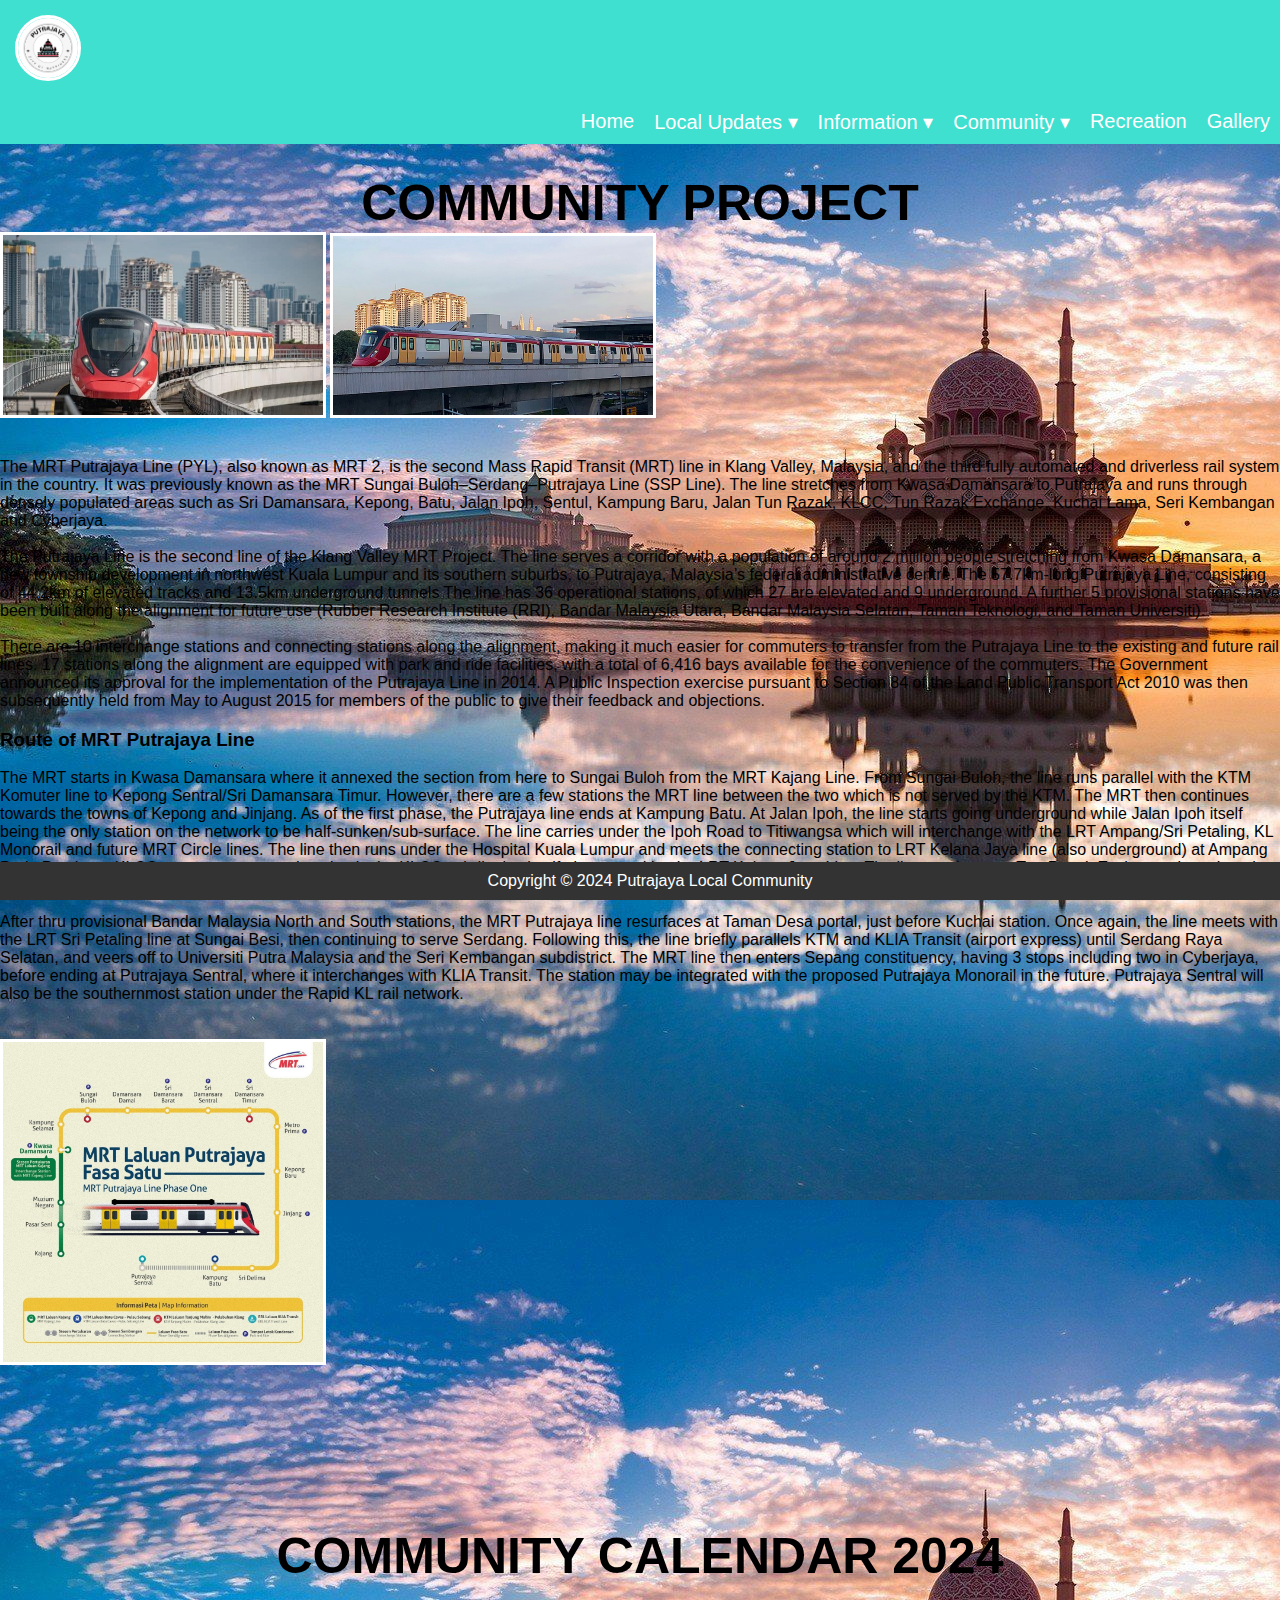
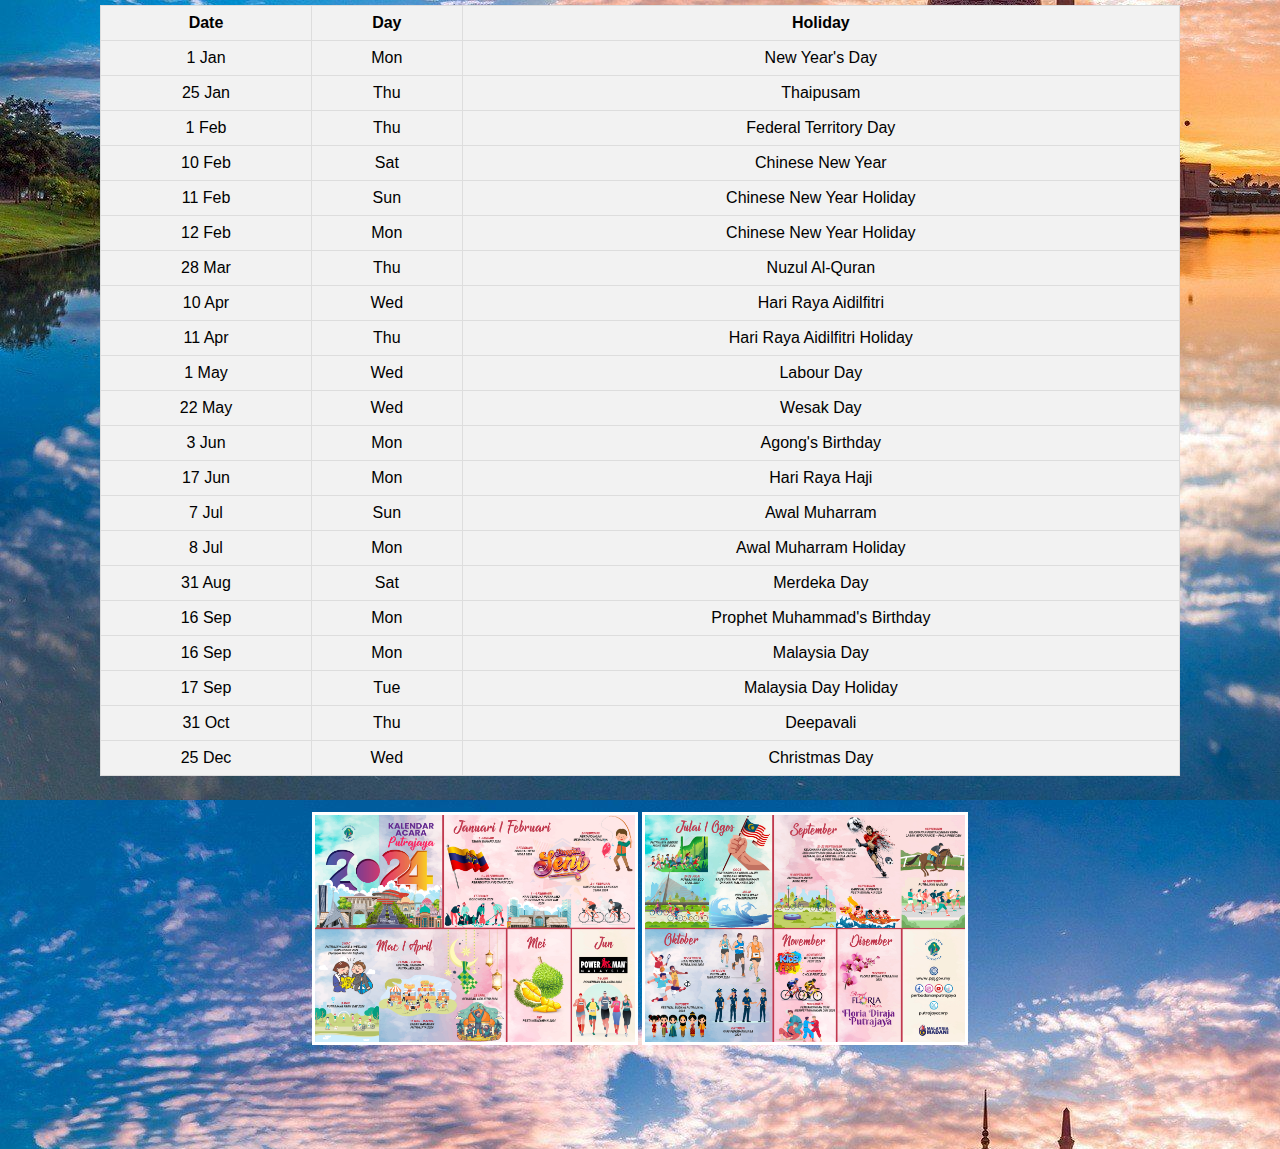
<file: community.html>
<!DOCTYPE html>
<html lang="en">

<head>
    <meta charset="UTF-8">
    <meta name="viewport" content="width=device-width, initial-scale=1.0">
    <title>Putrajaya</title>
    <link rel="stylesheet" href="style.css">
    <link rel="icon" href=
    "image/Putrajaya logo.png"
              type="image/x-icon">     
</head>
<style>
body{
    background-image: url(image/Putrajaya_wallpaper.jpg);
}
</style>
<body class="community-body">

    <header class="header">
        <img src="image\Putrajaya logo.jpg" alt="Logo" class="logo">

        <nav class="navbar">
            
            <a href="index.html" class="active">Home</a>
            <div class="dropdown">
                <a href="local.html" class="dropbtn">Local Updates ▾ </a>
                <div class="dropdown-content">
                    <a href="local.html#part3">History</a>
                    <a href="local.html#part4">News</a>
                    </div>
                    </div>
            <div class="dropdown">
                <a href="information.html#part1" class="dropbtn">Information ▾</a>
                <div class="dropdown-content">
                    <a href="information.html#part1">Schools</a>
                    <a href="information.html#part2">Local Government Information</a>
                </div>
            </div>
            <div class="dropdown">
                <a href="community.html#part5" class="dropbtn">Community ▾</a>
                <div class="dropdown-content">
                    <a href="community.html#part5">Community Project</a>
                    <a href="community.html#part6">Community Calendar</a>
                    
                </div>
            </div>
            <a href="recreation.html">Recreation</a>
            <a href="gallery.html">Gallery</a>
        </nav>
    </header>



     <section id="part5">
        <h1><br><br><br>COMMUNITY PROJECT</h1>
        <div class="image">
            <img src="image/Putrajaya_Line_Train_Set_.jpg" alt="#">
            <img src="image/The_MRT_Putrajaya_Line_Train_.jpg" alt="#">
            <p><br></br></p>
            
        </div>
        <p>The MRT Putrajaya Line (PYL), also known as MRT 2, is the second Mass Rapid Transit (MRT) line in Klang Valley, Malaysia, and the third fully automated and driverless rail system in the country. It was previously known as the MRT Sungai Buloh–Serdang–Putrajaya Line (SSP Line). The line stretches from Kwasa Damansara to Putrajaya and runs through densely populated areas such as Sri Damansara, Kepong, Batu, Jalan Ipoh, Sentul, Kampung Baru, Jalan Tun Razak, KLCC, Tun Razak Exchange, Kuchai Lama, Seri Kembangan and Cyberjaya.</p>

           <p><br>The Putrajaya Line is the second line of the Klang Valley MRT Project.

            The line serves a corridor with a population of around 2 million people stretching from Kwasa Damansara, a new township development in northwest Kuala Lumpur and its southern suburbs, to Putrajaya, Malaysia’s federal administrative centre.
            
            The 57.7km-long Putrajaya Line, consisting of 44.2km of elevated tracks and 13.5km underground tunnels The line has 36 operational stations, of which 27 are elevated and 9 underground. A further 5 provisional stations have been built along the alignment for future use (Rubber Research Institute (RRI), Bandar Malaysia Utara, Bandar Malaysia Selatan, Taman Teknologi, and Taman Universiti).</br></p>
           
        
           <p><br>There are 10 interchange stations and connecting stations along the alignment, making it much easier for commuters to transfer from the Putrajaya Line to the existing and future rail lines. 17 stations along the alignment are equipped with park and ride facilities, with a total of 6,416 bays available for the convenience of the commuters.

            The Government announced its approval for the implementation of the Putrajaya Line in 2014. A Public Inspection exercise pursuant to Section 84 of the Land Public Transport Act 2010 was then subsequently held from May to August 2015 for members of the public to give their feedback and objections.</br></p>

           <h3><b>Route of MRT Putrajaya Line</b></h3>
           <p>The MRT starts in Kwasa Damansara where it annexed the section from here to Sungai Buloh from the MRT Kajang Line. From Sungai Buloh, the line runs parallel with the KTM Komuter line to Kepong Sentral/Sri Damansara Timur. However, there are a few stations the MRT line between the two which is not served by the KTM.

            The MRT then continues towards the towns of Kepong and Jinjang. As of the first phase, the Putrajaya line ends at Kampung Batu. At Jalan Ipoh, the line starts going underground while Jalan Ipoh itself being the only station on the network to be half-sunken/sub-surface. The line carries under the Ipoh Road to Titiwangsa which will interchange with the LRT Ampang/Sri Petaling, KL Monorail and future MRT Circle lines. The line then runs under the Hospital Kuala Lumpur and meets the connecting station to LRT Kelana Jaya line (also underground) at Ampang Park. Persiaran KLCC serves as a second station in the KLCC subdistrict, itself also served by the LRT Kelana Jaya Line. The line continues to Tun Razak Exchange, interchanging with the Kajang line. The Putrajaya Line reunites with the Ampang/Sri Petaling line at Chan Sow Lin.<br>
            
            <p><br>After thru provisional Bandar Malaysia North and South stations, the MRT Putrajaya line resurfaces at Taman Desa portal, just before Kuchai station. Once again, the line meets with the LRT Sri Petaling line at Sungai Besi, then continuing to serve Serdang. Following this, the line briefly parallels KTM and KLIA Transit (airport express) until Serdang Raya Selatan, and veers off to Universiti Putra Malaysia and the Seri Kembangan subdistrict. The MRT line then enters Sepang constituency, having 3 stops including two in Cyberjaya, before ending at Putrajaya Sentral, where it interchanges with KLIA Transit. The station may be integrated with the proposed Putrajaya Monorail in the future. Putrajaya Sentral will also be the southernmost station under the Rapid KL rail network.</br></p>
           
            <p><br></br></p>
            <div class="image">
                <img src="image/FVVKoAsUEAACX7z laluan mrt.jpg" alt="#">
            </div>
        </div>
    </section>

    <section id="part6">
        <h1><br>COMMUNITY CALENDAR 2024</h1>
       
            <div id="table-container">
                
            <table>
                <tbody>
                       
                    <tr>
                        <th>Date</th>
                        <th>Day</th>
                        <th>Holiday</th>

                    </tr>
                    <tr>
                        <td>1 Jan</td>
                        <td>Mon</td>
                        <td>New Year's Day</td>
                    </tr>
                    <tr>
                        <td>25 Jan</td>
                        <td>Thu</td>
                        <td>Thaipusam</td>
                    </tr>
                    <tr>
                        <td>1 Feb</td>
                        <td>Thu</td>
                        <td>Federal Territory Day</td>
                    </tr>
                    <tr>
                        <td>10 Feb</td>
                        <td>Sat</td>
                        <td>Chinese New Year</td>
                    </tr>
                    <tr>
                        <td>11 Feb</td>
                        <td>Sun</td>
                        <td>Chinese New Year Holiday</td>
                    </tr>
                    <tr>
                        <td>12 Feb</td>
                        <td>Mon</td>
                        <td>Chinese New Year Holiday</td>
                    </tr>
                    <tr>
                        <td>28 Mar</td>
                        <td>Thu</td>
                        <td>Nuzul Al-Quran</td>
                    </tr>
                    <tr>
                        <td>10 Apr</td>
                        <td>Wed</td>
                        <td>Hari Raya Aidilfitri</td>
                    </tr>
                    <tr>
                        <td>11 Apr</td>
                        <td>Thu</td>
                        <td>Hari Raya Aidilfitri Holiday</td>
                    </tr>
                    <tr>
                        <td>1 May</td>
                        <td>Wed</td>
                        <td>Labour Day</td>
                    </tr>
                    <tr>
                        <td>22 May</td>
                        <td>Wed</td>
                        <td>Wesak Day</td>
                    </tr>
                    <tr>
                        <td>3 Jun</td>
                        <td>Mon</td>
                        <td>Agong's Birthday</td>
                    </tr>
                    <tr>
                        <td>17 Jun</td>
                        <td>Mon</td>
                        <td>Hari Raya Haji</td>
                    </tr>
                    <tr>
                        <td>7 Jul</td>
                        <td>Sun</td>
                        <td>Awal Muharram</td>
                    </tr>
                    <tr>
                        <td>8 Jul</td>
                        <td>Mon</td>
                        <td>Awal Muharram Holiday</td>
                    </tr>
                    <tr>
                        <td>31 Aug</td>
                        <td>Sat</td>
                        <td>Merdeka Day</td>
                    </tr>
                    <tr>
                        <td>16 Sep</td>
                        <td>Mon</td>
                        <td>Prophet Muhammad's Birthday</td>
                    </tr>
                    <tr>
                        <td>16 Sep</td>
                        <td>Mon</td>
                        <td>Malaysia Day</td>
                    </tr>
                    <tr>
                        <td>17 Sep</td>
                        <td>Tue</td>
                        <td>Malaysia Day Holiday</td>
                    </tr>
                    <tr>
                        <td>31 Oct</td>
                        <td>Thu</td>
                        <td>Deepavali</td>
                    </tr>
                    <tr>
                        <td>25 Dec</td>
                        <td>Wed</td>
                        <td>Christmas Day</td>
                    </tr>
                </tbody>
            </table>

            <p><br></br></p>
            <div class="image">
                <img src="image\COE-Poscard-copy-01 putra.jpg" alt="#">
                <img src="image\COE-Poscard-copy-02 putra.jpg" alt="#">
            </div>
    </section>

    <footer>
        <p>Copyright &copy; 2024 Putrajaya Local Community</p>
    </footer>

</body>

</html>
</file>
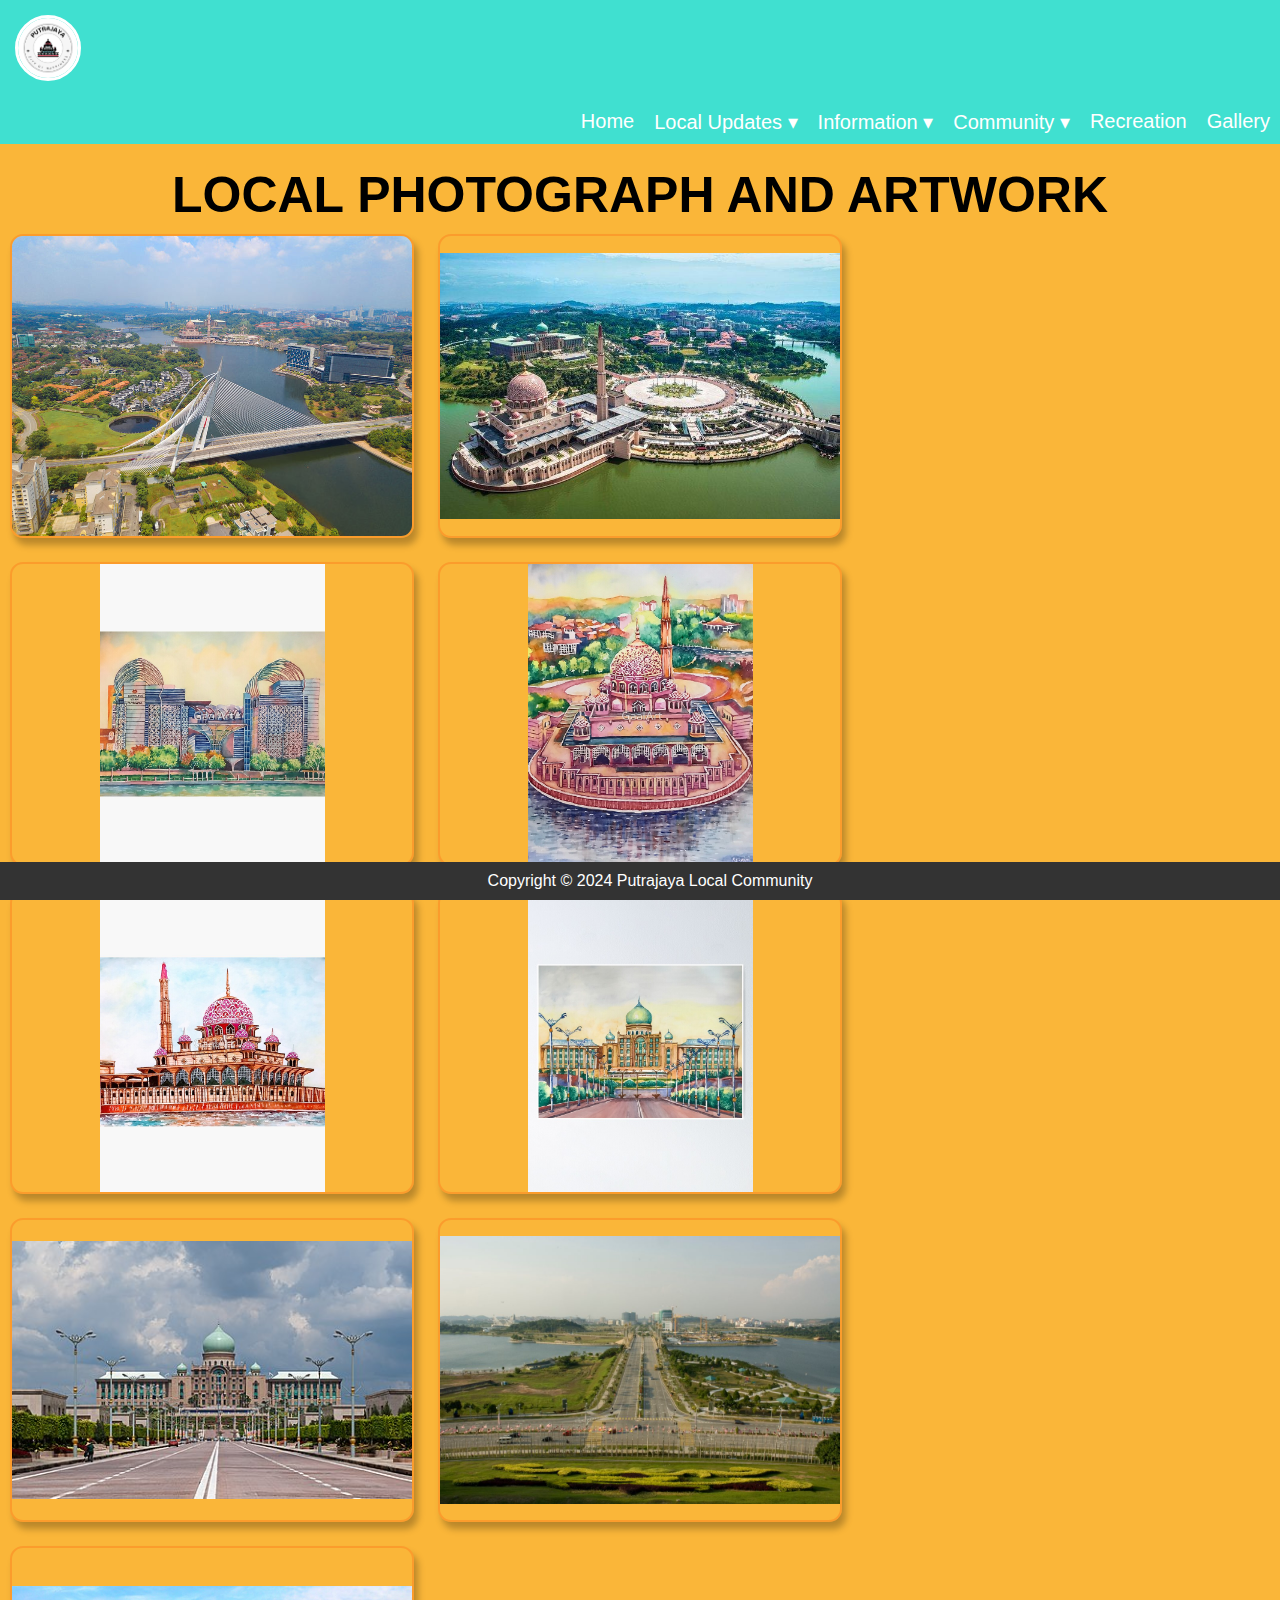
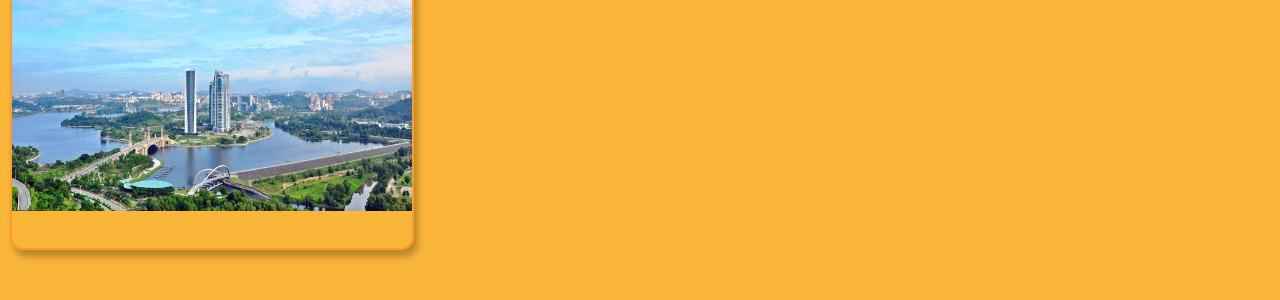
<file: gallery.html>
<!DOCTYPE html>
<html lang="en">

<head>
    <meta charset="UTF-8">
    <meta name="viewport" content="width=device-width, initial-scale=1.0">
    <title>Putrajaya</title>
    <link rel="stylesheet" href="style.css">
    <link rel="icon" href=
    "image/Putrajaya logo.png"
              type="image/x-icon">     
</head>
<style>
    body{
        background-color: rgb(250, 182, 57);
    }
</style>

<body class="gallery-body">
  <header class="header">
        <img src="image\Putrajaya logo.jpg" alt="Logo" class="logo">

        <nav class="navbar">
            
            <a href="index.html" class="active">Home</a>
            <div class="dropdown">
                <a href="local.html" class="dropbtn">Local Updates ▾ </a>
                <div class="dropdown-content">
                    <a href="local.html#part3">History</a>
                    <a href="local.html#part4">News</a>
                    </div>
                    </div>
            <div class="dropdown">
                <a href="information.html#part1" class="dropbtn">Information ▾</a>
                <div class="dropdown-content">
                    <a href="information.html#part1">Schools</a>
                    <a href="information.html#part2">Local Government Information</a>
                </div>
            </div>
            <div class="dropdown">
                <a href="community.html#part5" class="dropbtn">Community ▾</a>
                <div class="dropdown-content">
                    <a href="community.html#part5">Community Project</a>
                    <a href="community.html#part6">Community Calendar</a>
                    
                </div>
            </div>
            <a href="recreation.html">Recreation</a>
            <a href="gallery.html">Gallery</a>
        </nav>
    </header>
</br>
</br>
</br>
</br>
</br>
</br>
    <section id="part7">
        <h1><br>LOCAL PHOTOGRAPH AND ARTWORK</h1>
        <div class="gallery-image">
            <img src="image\118543110_s putra.jpg" alt="#">
            <img src="image\a9 putra.jpg" alt="#">
            <img src="image\artwork putra.jpg" alt="#">
            <img src="image\flat,750x,075,f-pad,750x1000,f8f8f8 putra.jpg" alt="#">
            <img src="image\flat,750x,075,f-pad,750x1000,f8f8f8 putraa.jpg" alt="#">
            <img src="image\fposter,small,wall_texture,product,750x1000 putra.jpg" alt="#">
            <img src="image\Perdana_Putra.jpg" alt="#">
            <img src="image\Putrajaya-3.jpg" alt="#">
            <img src="image\tasik-view putra.jpg" alt="#">
        </div>

    </br>
</br>
    </section>

    <footer>
        <p>Copyright &copy; 2024 Putrajaya Local Community</p>
    </footer>

</body>

</html>
</file>
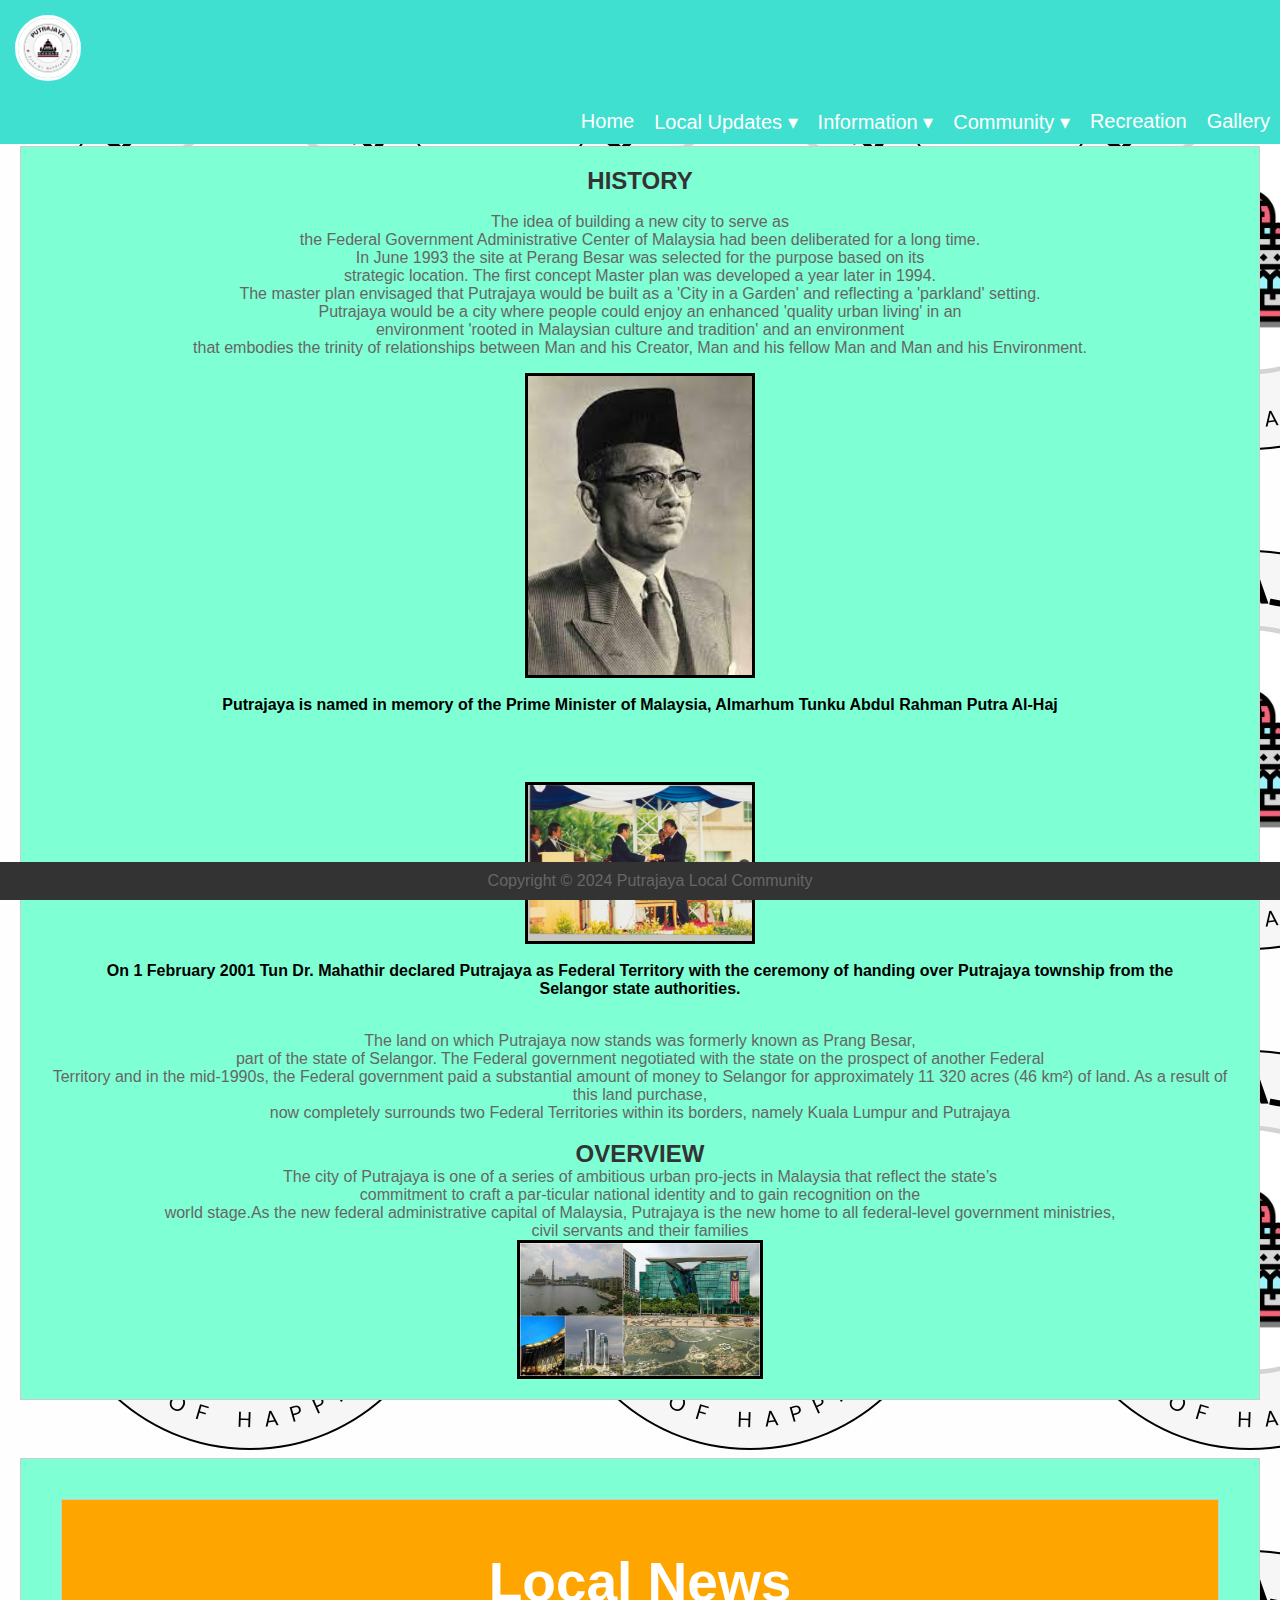
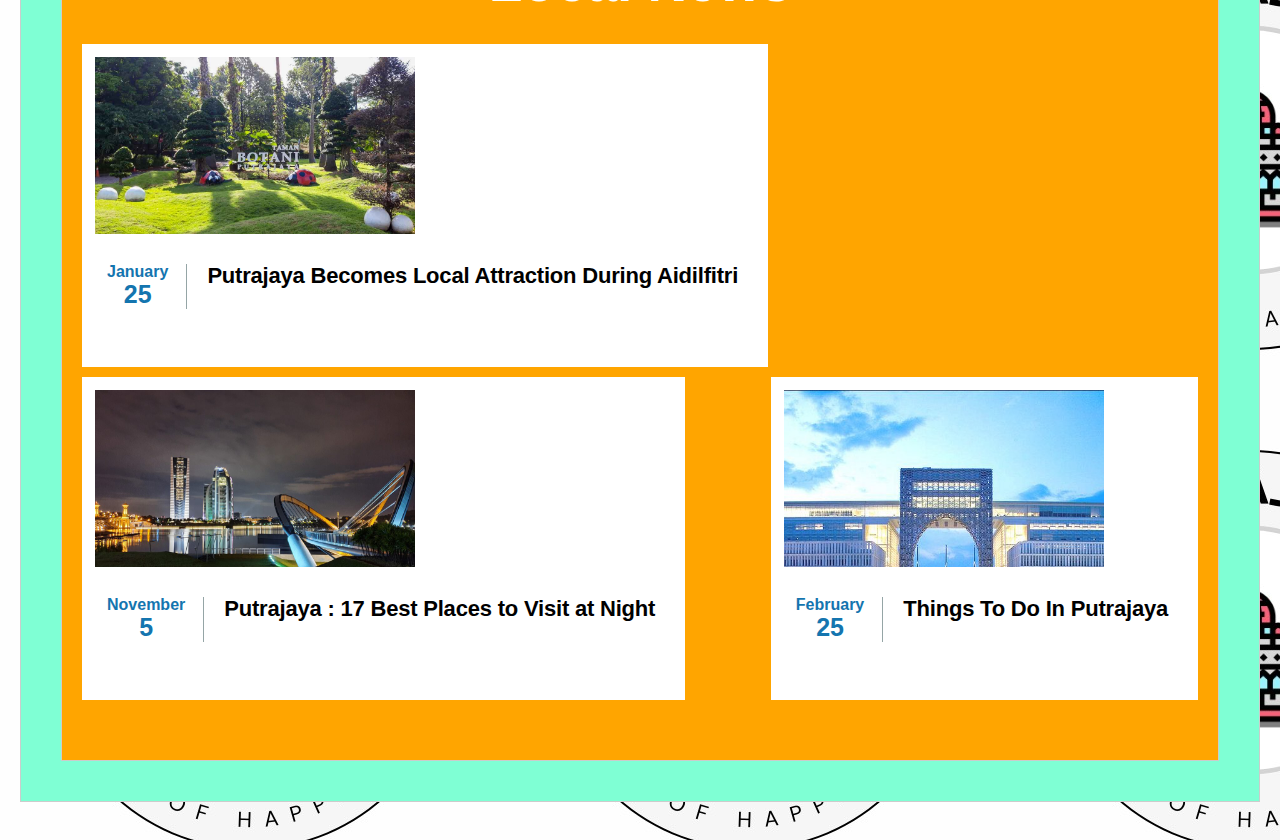
<file: local.html>
<!DOCTYPE html>
<html lang="en">

<head>
    <meta charset="UTF-8">
    <meta name="viewport" content="width=device-width, initial-scale=1.0">
    <title>Putrajaya-Local</title>
    <link rel="stylesheet" href="style.css">   
    <link rel="icon" href=
    "image/Putrajaya logo.png"
              type="image/x-icon"> 
</head>
<style>
      body {
            font-family: Arial, sans-serif;
            margin: 0;
            padding: 0;
        }
        section {
            padding: 20px;
            margin: 20px;
            border: 1px solid #ccc;
            background-color: aquamarine;
        }
        h2 {
            color: #333;
        }
        p {
            color: #666;
            text-align: center;
        }

        body{
        background-image: url(image/logoputra.jpeg);
        
        }

        .tunku{
            display: block;
            margin-left: auto;
            margin-right: auto;
            width: 20%;
            border-color: black;
            text-align: center;
        }

        .ceremony{
            display: block;
            margin-left: auto;
            margin-right: auto;
            width: 20%;
            border-color: black;
            text-align: center;
        }
        .overview{
          display: block;
            margin-left: auto;
            margin-right: auto;
            width: 20%;
            border-color: black;
            text-align: center;
        }
        
        #myBtn {
            display: none;
            position: fixed;
            bottom: 20px;
            right: 30px;
            z-index: 99;
            font-size: 18px;
            border: black;
            outline: black;
            background-color: orange;
            color: white;
            cursor: pointer;
            padding: 15px;
            border-radius: 4px;
        }

        #myBtn:hover {
        background-color: #555;
        }
        
        
       
</style>
<body>

    <header class="header">
        <img src="image/Putrajaya logo.png" alt="Logo" class="logo">

        <nav class="navbar">
            
            <a href="index.html" class="active">Home</a>
            <div class="dropdown">
            <a href="local.html" class="dropbtn">Local Updates ▾ </a>
            <div class="dropdown-content">
                <a href="local.html#part3">History</a>
                <a href="local.html#part4">News</a>
                </div>
                </div>
        
            <div class="dropdown">
                <a href="information.html" class="dropbtn">Information ▾</a>
                <div class="dropdown-content">
                    <a href="information.html#part1">Schools</a>
                    <a href="information.html#part2">Local Government Information</a>
                </div>
            </div>
            <div class="dropdown">
              <a href="community.html" class="dropbtn">Community ▾</a>
              <div class="dropdown-content">
                  <a href="community.html#part5">Community Project</a>
                  <a href="community.html#part6">Community Calendar</a>
              </div>
          </div>
            
            <a href="recreation.html">Recreation</a>
            <a href="gallery.html">Gallery</a>
        </nav>
    </header>
</br>
</br>
</br>
</br>
</br>
</br>
</br>

    <section id="part3" class="history-section">
        <h2 style="text-align: center;">HISTORY</h2>
    </br>
        <p>The idea of building a new city to serve as </p> <p>the Federal Government Administrative Center of Malaysia had 
            been deliberated for a long time. </p><p>In June 1993 the site at Perang Besar was selected for the purpose based on its </p><p>strategic location. 
            The first concept Master plan was developed a year later in 1994.</p>
        <p>The master plan envisaged that Putrajaya would be built as a 'City in a Garden' and reflecting a 'parkland' setting.</p> 
          <p>Putrajaya would be a city where people could enjoy an enhanced 'quality urban living' in an</p><p> environment 'rooted in Malaysian culture and tradition' and an environment</p>
            <p>that embodies the trinity of 
            relationships between Man and his Creator, Man and his fellow Man and Man and his Environment.</p> 
        <figure>
        <img src="image/tunku.jpg" class="tunku">
        </br>
        <figcaption style="text-align: center;"><b>Putrajaya is named in memory of the Prime Minister of Malaysia, Almarhum Tunku Abdul Rahman Putra Al-Haj </b></figcaption>
        </figure>
        </br>
        
        </br>
        
        <figure>
   <img src="image/ceremony.jpg" class="ceremony">
        </br>
   <figcaption style="text-align: center;"><b>On 1 February 2001 Tun Dr. Mahathir declared Putrajaya as Federal Territory with the ceremony of handing over Putrajaya township from the Selangor state authorities.</b>
   </figcaption>
        </figure>
      </br>
        <p>The land on which Putrajaya now stands was formerly known as Prang Besar, </p> 
        <p>part of the state of Selangor. 
          The Federal government negotiated with the state on the prospect of another Federal</p> 
          <p>Territory and in the mid-1990s, the Federal government paid a substantial amount of money to 
          Selangor for approximately 11 320 acres (46 km²) of land. As a result of this land purchase, </p>
          <p> now completely surrounds two Federal Territories within its borders, namely Kuala Lumpur and Putrajaya</p>

          </br>

          <h2 style="text-align: center;">OVERVIEW</h2>
          <p>The city of Putrajaya is one of a series of ambitious urban pro-jects in Malaysia that reﬂect the state’s </p><p>commitment to craft a par-ticular national identity and to gain recognition on the </p>
          <p>world stage.As the new federal administrative capital of Malaysia, 
            Putrajaya is the new home to all federal-level government ministries, </p><p>civil servants and their families</p>
            <img src="image/overview.jpg" class="overview">

    </section>

    </br>
    
      <section id="part4" class="news-section">
        
        <section class="recentNews">
            <div class="container">
              <h2 class="news-title">Local News</h2>
              <div class="row">
                <div class="ct-blog col-sm-6 col-md-4">
                  <div class="inner">
                    <div class="fauxcrop">
                      <a href="https://www.bernama.com/en/general/news.php?id=1844771"><img alt="News Entry" src="image/Taman-Botani.jpg"></a>
                    </div>
                    <div class="ct-blog-content">
                      <div class="ct-blog-date">
                        <span>January</span><strong>25</strong>
                      </div>
                      <h3 class="ct-blog-header">
                        Putrajaya Becomes Local Attraction During Aidilfitri
                      </h3>
                    </div>
                  </div>
                </div>
                <div class="ct-blog col-sm-6 col-md-4">
                  <div class="inner">
                    <div class="fauxcrop">
                      <a href="https://lacamisa.my/places-to-visit-in-putrajaya-at-night/"><img alt="News Entry" src="image/jambatanputra.jpg"></a>
                    </div>
                    <div class="ct-blog-content">
                      <div class="ct-blog-date">
                        <span>November</span><strong>5</strong>
                      </div>
                      <h3 class="ct-blog-header">
                        Putrajaya : 17 Best Places to Visit at Night
                      </h3>
                    </div>
                  </div>
                </div>
                <div class="ct-blog col-sm-6 col-md-4">
                  <div class="inner">
                    <div class="fauxcrop">
                      <a href="https://www.holidify.com/places/putrajaya/sightseeing-and-things-to-do.html"><img alt="News Entry" src="image/building.jpg"></a>
                    </div>
                    <div class="ct-blog-content">
                      <div class="ct-blog-date">
                        <span>February</span><strong>25</strong>
                      </div>
                      <h3 class="ct-blog-header">
                        Things To Do In Putrajaya
                      </h3>
                    </div>
                  </div>
                </div>
                
                
                      
          </section>

      </section>
      <button onclick="topFunction()" id="myBtn" title="Go to top">Top</button>



<script>

let mybutton = document.getElementById("myBtn");


window.onscroll = function() {scrollFunction()};

function scrollFunction() {
  if (document.body.scrollTop > 20 || document.documentElement.scrollTop > 20) {
    mybutton.style.display = "block";
  } else {
    mybutton.style.display = "none";
  }
}


function topFunction() {
  document.body.scrollTop = 0;
  document.documentElement.scrollTop = 0;
}
</script>
</br>
    </section>


    <footer>
        <p>Copyright &copy; 2024 Putrajaya Local Community</p>
    </footer>

</body>

</html>
</file>
<file: style.css>
html {
  margin: 0px;
  padding: 0px;
  height: 100%;
  box-sizing: border-box;
  font-family: Helvetica;
}

body, h1, h2, p {
   
  margin: 0;
  padding: 0;
  
}




.header {
    background-color: turquoise;
    color: #fff;
   position: fixed;
    z-index: 1000;
    width: 100%;
    
}

.logo {
  display: inline-block;
  margin: 15px; /* margin: 20px was off */
  
  height: 60px;
  width: auto; /* correct proportions to specified height */
  border-radius: 50%;
    
       
}



.navbar {
  overflow: hidden;
  background-color: turquoise;
  justify-content: flex-end;
  display: flex;
  width: 100%;
  
  

}

.navbar a {
  display: block;
  padding: 10px 10px;
  color: #FFF;
  text-decoration: none;
  text-align: center;
  font-size: 20px;
  
}

.dropdown {
  
  float: left;
  overflow: hidden;
}

.dropdown .dropbtn {
  font-size: 20px;  
  border: none;
  outline: none;
  color: white;
  padding: 10px 10px;
  background-color: inherit;
  font-family: inherit;
  margin: 0;
}

.navbar a:hover, .dropdown:hover .dropbtn {
  background-color: orange;
}

.dropdown-content {
  display: none;
  position: absolute;
  background-color: #f9f9f9;
  min-width: 160px;
  box-shadow: 0px 8px 16px 0px rgba(0,0,0,0.2);
  
}

.dropdown-content a {
  float: none;
  color: black;
  padding: 12px 16px;
  text-decoration: none;
  display: block;
  text-align: left;
}

.dropdown-content a:hover {
  background-color: orange;
}

.dropdown:hover .dropdown-content {
  display: block;
}





h1{
  text-align: center;
  font-size: 50px;
 

}


img{
  max-width: 320px;
  border: 3px solid #fff;
 
}

.image-a{
  float: left;
}

.image-b{
  float: right;
}

.image-c{
  float: left;
  height: 200px;
}

.image-d{
  float: right;
}

.image-e{
  float: left;
}

.information-body{
  background-image: url('image\\Putrajaya_wallpaper3.jpg');
  background-size: cover;
  background-position: center;
  background-repeat: repeat ;
}

.recreation-body{
  background-image: url('image\\Putrajaya_wallpaper2.jpeg');
  background-size: cover;
  background-position: center;
  background-repeat: repeat ;
  padding-bottom: 20px;
  
}
.wrapper{
  margin: 150px auto;
  width: 70%


}

.wrapper:hover{
   transform: scale(1.1); 
    
  }


#part1 {
 
  padding: 20px;
  
  background-image: url('image\\Putrajaya_wallpaper3.jpeg');
  background-size: cover;
  background-position: center;
  background-repeat: repeat ;
}

.text-box{
  background-color: lightgreen;
  padding: 40px;
  border-radius: 10px;
  width: 100%;
  
}




#part2 {
  background-image: url('image\\Putrajaya_wallpaper.jpg');
  text-align: center;
  padding: 100px;
  
}

#part2 p{
  background-color: white;
  
}

#part2 h3{
  text-align: left;
}

.image-local {
  display: flex;
  justify-content: center;
  align-items: center;
  gap: 5px; /* Adjust the gap between images */
}

.image-gallery img {
  max-width: 100%; 
  height: auto; /* Maintain the aspect ratio */
}

table {
  margin-top: 20px;
  border-collapse: collapse;
  width: 100%;
}

th, td {
  border: 1px solid #ddd;
  padding: 8px;
  text-align: center;
}

td{
  background-color: #f2f2f2;
}

th {
  background-color: #f2f2f2;
}

#table-container {
  position: relative;
  
}



#table-image {
  max-width: 60%;
  height: auto;
 
  
}

#part6{
  text-align: center;
  padding: 100px;
}





.recentNews {
  background-color: orange 
}
.recentNews .news-title {
  text-align:center;
  padding-top:30px;
  padding-bottom:30px;
  font-family: 'nimbus-sans-condensed', sans-serif;
  font-size:55px;
  font-weight:bold;
  color: #fff;
}
.recentNews .row {
  display: flex;
  flex-wrap: wrap;
  justify-content: space-between;
  margin-bottom: 30px;
}
.recentNews .ct-blog {
  margin-bottom: 30px;
}
.ct-blog .inner {
  background-color: #FFF;
  padding: 10px;
  transition: all 0.2s ease-in-out 0s;
  cursor: pointer;
  height: 100%;
}
.ct-blog .inner:hover {
  background-color: #e6e6e6;
}
.ct-blog .fauxcrop {
  height: 180px;
  overflow: hidden;
}
.ct-blog .fauxcrop img {
  width: 100%;
}
.ct-blog-content {
  display: table;
  padding: 30px 0 28px;
}
.ct-blog-content .ct-blog-date {
  border-right: 1px solid #95A5A6;
  display: table-cell;
  font-family: "Lato", sans-serif;
  padding: 0px 18px 0px 15px;
  text-align: center;
}
.ct-blog-content .ct-blog-date span {
  font-size: 16px;
  color: rgb(20, 117, 175);  
  font-weight: 700;
  display: block;
  line-height: 1;
}
.ct-blog-content .ct-blog-date strong {
  font-size: 25px;
  color: rgb(20, 117, 175);  
}
.ct-blog-content .ct-blog-header {
  color: #000;
  display: table-cell;
  font-size: 22px;
  font-weight: 700;
  letter-spacing: -0.2px;
  line-height: 1.1;
  padding: 0 20px;
  vertical-align: top;
}
.btn-news {
  color: #333;
  font-size: 14px;
  font-weight: bold;
  padding-bottom: 30px;
  text-align: center;
}
.btn-news.btn-contests a {
  color: #fff;
  font-family: 'nimbus-sans-condensed', sans-serif;
  font-size: 24px;
  transition: all 0.2s ease-in-out 0s;
}
.btn-news.btn-contests a:hover {
  color: #000;
}






footer {
    background-color: #333;
    color: #fff;
    text-align: center;
    padding: 10px;
    position: fixed;
    width: 100%;
    margin-top: auto;
    bottom: 0;
    
  }


.gallery-image img{
  max-width: 100%;
  object-fit: contain;
  width: 400px;
  height: 300px;
  border: 2px solid #ff3d0036;
  border-radius: 13px;
  box-shadow: 4px 7px 7px 0px #00000042;
  cursor: pointer;
  margin: 10px;
  transition: 400ms;
}
 
.gallery-image img:hover{
  filter: grayscale(1);
  transform: scale(1.03);
}
</file>
